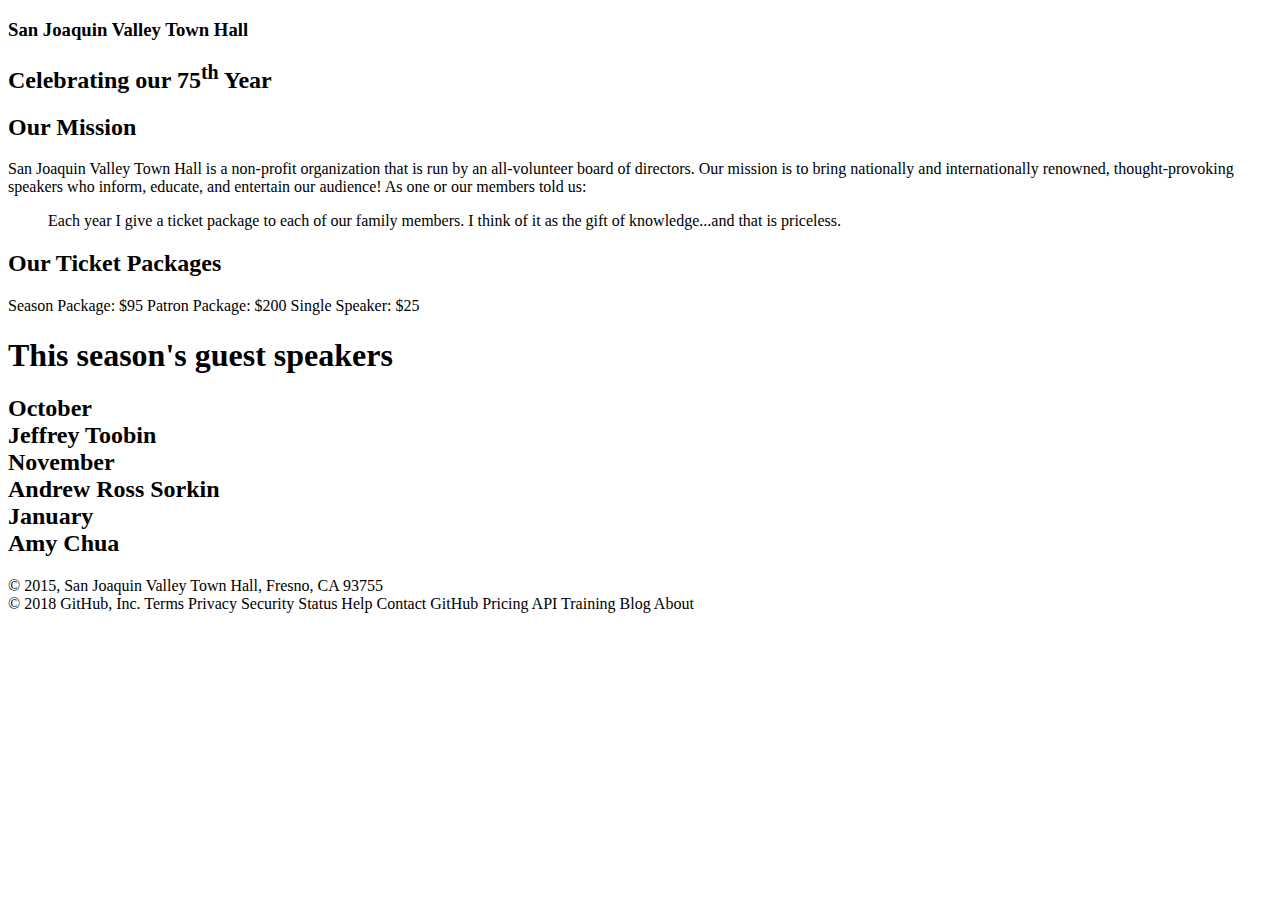
<file: index.html>
<!DOCTYPE html>
<html lang="en">

<head>
	<meta charset="utf-8">
	<title>San Joaquin Valley Town Hall</title>
	<link rel="shortcut icon" href="images/favicon.ico">
</head>

<body>
	<header>
		<h3>San Joaquin Valley Town Hall</h3>
<h2>Celebrating our 75<sup>th</sup> Year</h2>


<h2>Our Mission</h2>

<p>San Joaquin Valley Town Hall is a non-profit organization that is run by an all-volunteer board of directors. Our mission is to bring nationally and internationally renowned, thought-provoking speakers who inform, educate, and entertain our audience! As one or our members told us:

<blockquote>Each year I give a ticket package to each of our family members. I think of it as the gift of knowledge...and that is priceless.</blockquote></p>


<h2>Our Ticket Packages</h2>

Season Package: $95
Patron Package: $200
Single Speaker: $25


<h1>This season's guest speakers</h1>

<h2>October<br>
Jeffrey Toobin<br>

November<br>
Andrew Ross Sorkin<br>

January<br>
Amy Chua</h2>
	</header>
	<main>

	</main>
	<footer>
&copy; 2015, San Joaquin Valley Town Hall, Fresno, CA 93755		
	</footer>
</body>
</html>

    © 2018 GitHub, Inc.
    Terms
    Privacy
    Security
    Status
    Help

    Contact GitHub
    Pricing
    API
    Training
    Blog
    About
</file>
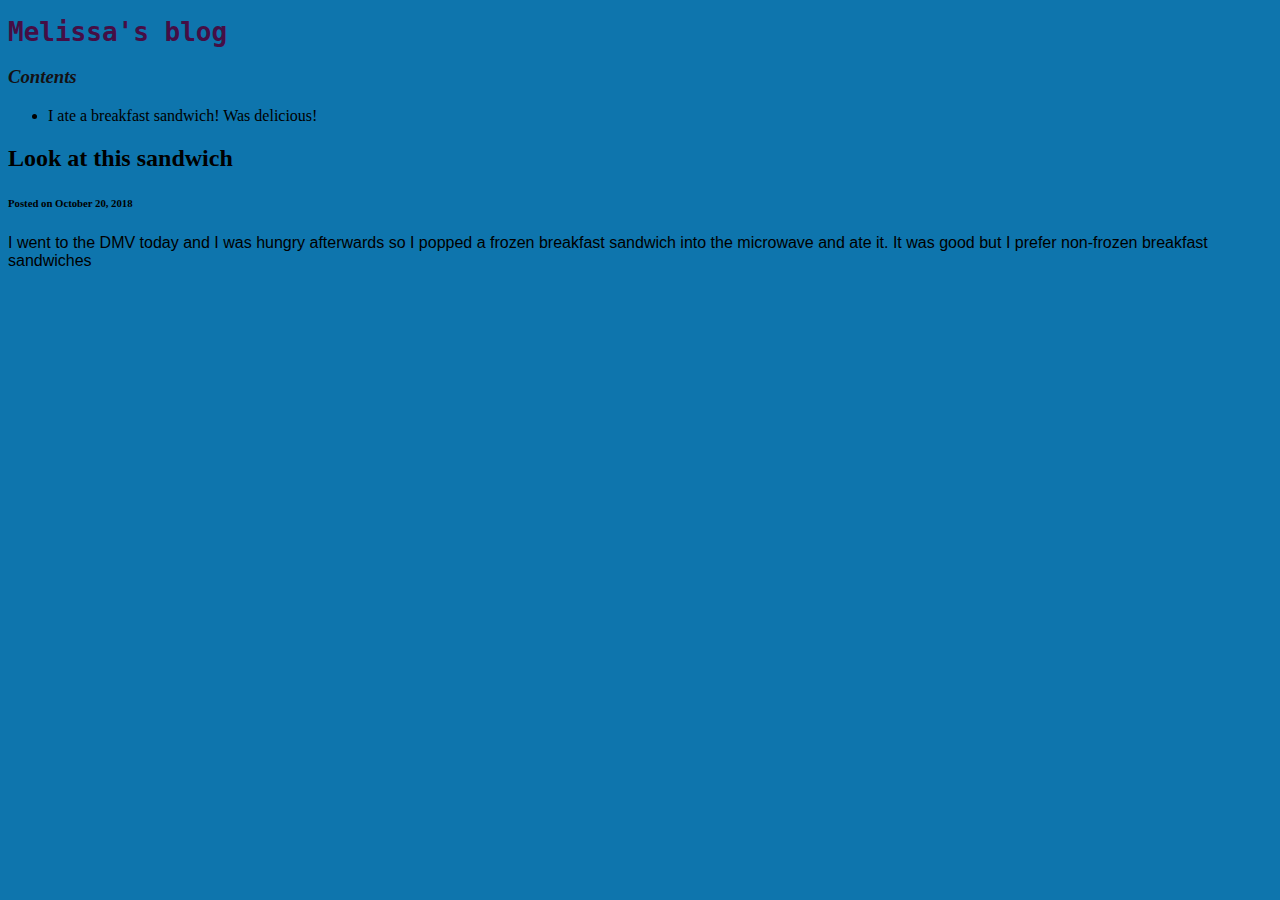
<file: blog.html>
<!DOCTYPE html>
<html>
    <head>
        <meta charset="utf-8">
        <title>Project: Blog</title>
        <style>
        Body {background-color:rgb(14, 117, 173);}
            h1 {color:rgb(69, 14, 69);
                font-family:monospace;
            }
            
        h3 {color:rgb(20, 17, 20);
                font-style:italic;}
        p {font-family:sans-serif;}
        </style>
    </head>
    <body>
        
        <h1>Melissa's blog</h1>

        <h3>Contents</h3>
        <ul>
            <li>I ate a breakfast sandwich! Was delicious!</li>
        </ul>
        
        <h2>Look at this sandwich</h2>
        <h6>Posted on October 20, 2018</h6>
        
        <p>I went to the DMV today and I was hungry afterwards so I popped a frozen breakfast sandwich into the microwave and ate it. It was good but I prefer non-frozen breakfast sandwiches</p>
        
        
    </body>
</html>
</file>
